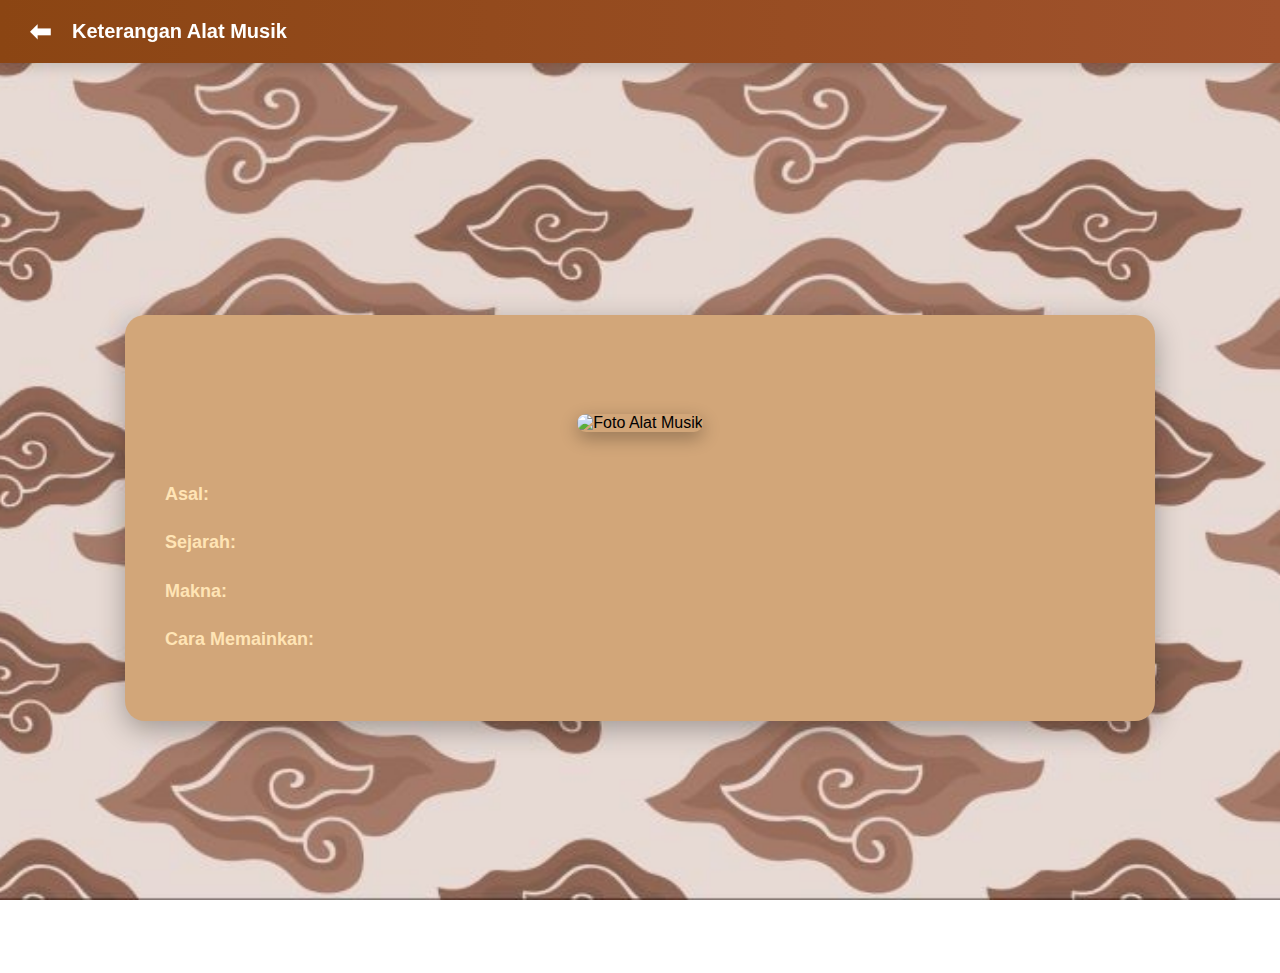
<file: html/alatmusik.html>
<!DOCTYPE html>
<html lang="id">
<head>
  <meta charset="UTF-8">
  <meta name="viewport" content="width=device-width, initial-scale=1.0">
  <title>Keterangan Alat Musik</title>
  <link rel="stylesheet" href="../css/alatmusik.css">
</head>
<body>

  <div class="navbar">
    <a href="search.html">⬅</a>
    <span>Keterangan Alat Musik</span>
  </div>

  <div class="container">
    <div class="content-box">
      <h1 id="nama"></h1>
      <img id="foto" alt="Foto Alat Musik">

      <p><strong>Asal:</strong> <span id="origin"></span></p>
      <p><strong>Sejarah:</strong> <span id="history"></span></p>
      <p><strong>Makna:</strong> <span id="meaning"></span></p>
      <p><strong>Cara Memainkan:</strong> <span id="howToPlaydetail"></span></p>
    </div>
  </div>

  <script src="../js/alatmusik.js"></script>
</body>
</html>
</file>
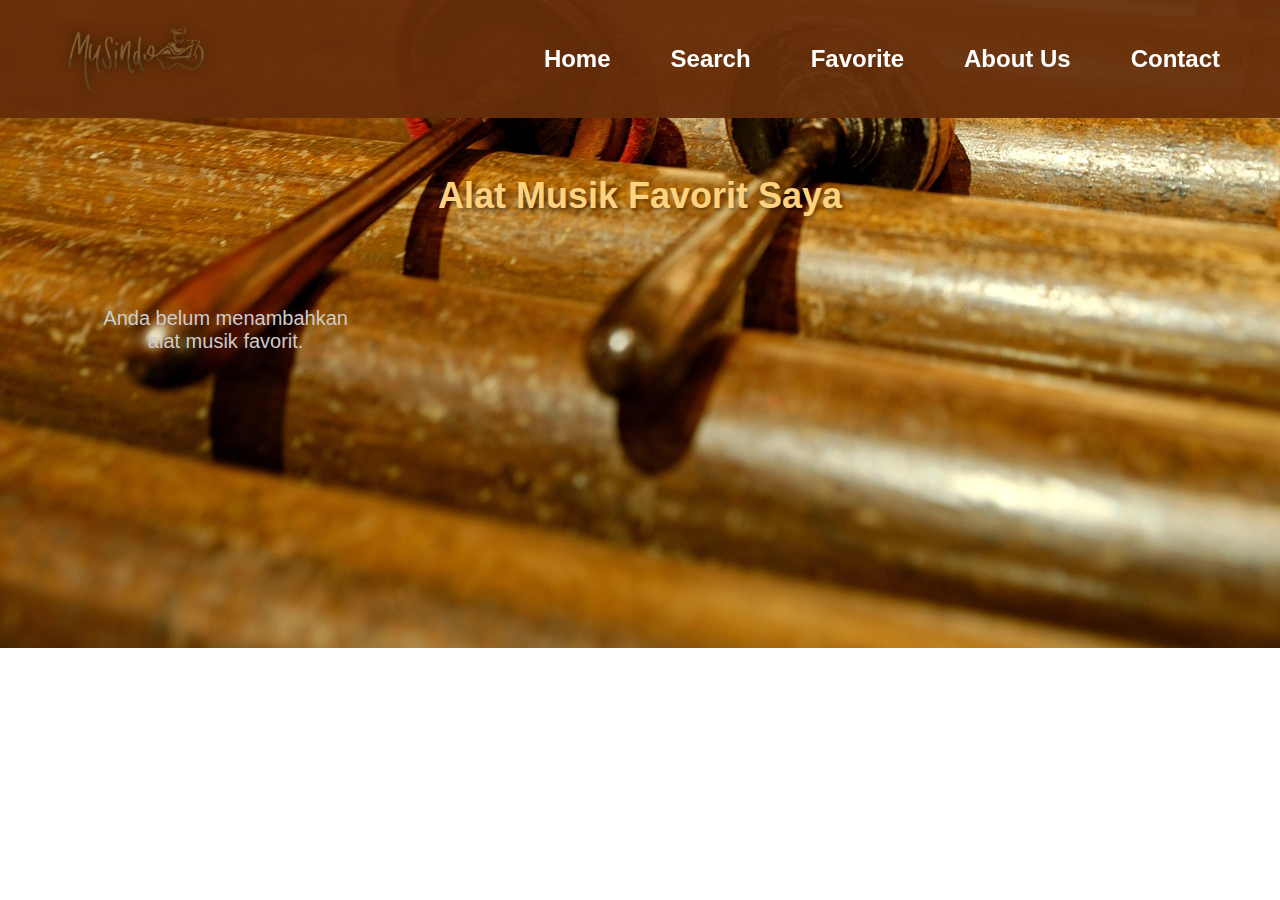
<file: html/favorites.html>
<!DOCTYPE html>
<html lang="id">
<head>
  <meta charset="UTF-8">
  <meta name="viewport" content="width=device-width, initial-scale=1.0">
  <title>Favorit Saya</title>
  <link rel="stylesheet" href="../css/search.css">
  <link rel="stylesheet" href="../css/favorites.css"> 
  <link rel="stylesheet" href="https://cdnjs.cloudflare.com/ajax/libs/font-awesome/6.5.0/css/all.min.css">
</head>
<body>

  <div class="navbar">
    <div class="logo">
      <img src="../images/logo musindo.png" alt="Musindo Logo">
    </div>
    <a href="index.html">Home</a>
    <a href="search.html">Search</a>
    <a href="favorites.html">Favorite</a>
    <a href="index.html#about">About Us</a>
    <a href="index.html#contact">Contact</a>
  </div>

  <main class="favorite-container">
    <h1>Alat Musik Favorit Saya</h1>
    <section id="favorite-results" class="results-section"></section>
  </main>

  <script src="../js/favorites.js"></script>
</body>
</html>
</file>
<file: css/alatmusik.css>
body {
  margin: 0;
  font-family: "Poppins", Arial, sans-serif;
  background: url('../images/background_1.jpeg') no-repeat center center fixed; /* background image */
  background-size: cover;
  
}

.navbar {
  display: flex;
  align-items: center;
  background: linear-gradient(90deg, #8b4513, #a0522d);
  color: white;
  padding: 16px 30px;
  font-size: 20px;
  font-weight: 600;
  box-shadow: 0 4px 12px rgba(0,0,0,0.15);
  position: sticky;
  top: 0;
  z-index: 1000;
}

.navbar a {
  text-decoration: none;
  color: white;
  margin-right: 20px;
  font-size: 26px;
  display: flex;
  align-items: center;
  transition: transform 0.2s ease;
}

.navbar a:hover {
  transform: translateX(-4px);
}

.container {
  display: flex;
  justify-content: center;
  align-items: center;
  min-height: calc(100vh - 70px);
  padding: 40px 20px;
}

.content-box {
  background: #d2a679;
  padding: 50px 40px;
  border-radius: 20px;
  width: 80%;
  max-width: 950px;
  text-align: center;
  box-shadow: 0 8px 28px rgba(0,0,0,0.3); 
  transition: transform 0.3s ease, box-shadow 0.3s ease;
}

.content-box:hover {
  transform: translateY(-6px);
  box-shadow: 0 12px 35px rgba(0,0,0,0.4);
}

.content-box h1 {
  margin-bottom: 12px;
  font-size: 36px;
  color: #fff; 
  font-weight: 800;
  letter-spacing: 1.2px;
}

.content-box h2 {
  font-size: 20px;
  color: #f5e6d3;
  margin-bottom: 22px;
  font-weight: 500;
  letter-spacing: 0.5px;
}

.content-box img {
  width: 70%;
  max-width: 500px;
  border-radius: 16px;
  margin: 25px 0 30px;
  box-shadow: 0 6px 18px rgba(0,0,0,0.3);
  transition: transform 0.3s ease;
}

.content-box img:hover {
  transform: scale(1.05);
}

.divider {
  height: 2px;
  width: 60%;
  margin: 20px auto;
  background: linear-gradient(90deg, transparent, #fff, transparent);
  border-radius: 2px;
}

.content-box p {
  text-align: justify;
  font-size: 18px;
  line-height: 1.8;
  margin: 16px 0;
  color: #fff;
}

.content-box strong {
  color: #ffe4b5;
}

.content-box ul {
  list-style: none;
  padding: 0;
  margin: 20px 0;
  text-align: left;
}

.content-box ul li {
  font-size: 17px;
  margin: 8px 0;
  padding-left: 28px;
  position: relative;
  color: #fff;
}

.content-box ul li::before {
  content: "✔";
  position: absolute;
  left: 0;
  color: #ffe4b5;
  font-weight: bold;
}

@media (max-width: 768px) {
  .navbar {
    font-size: 16px;
    padding: 15px 20px;
  }

  .container {
    padding: 20px;
  }
  
  .content-box {
    width: 95%;
    padding: 30px 20px;
  }

  .content-box h1 {
    font-size: 28px;
  }

  .content-box img {
    width: 90%;
  }

  .content-box p {
    font-size: 16px;
  }
}
</file>
<file: css/search.css>
* {
  margin: 0;
  padding: 0;
  box-sizing: border-box;
}

body {
  font-family: Arial, sans-serif;
  background: url('../images/background_3.jpg') no-repeat center center/cover;
  color: white;
}

.navbar {
  width: 100%;
  background: rgba(101, 45, 9, 0.95);
  padding: 45px 60px;
  position: fixed;
  top: 0;
  left: 0;
  display: flex;
  justify-content: flex-end;
  align-items: center;
  gap: 60px;
  z-index: 1000;
}

.logo {
  position: absolute;
  left: 50px;
  top: 50%;
  transform: translateY(-50%);
}

.logo img {
  height: 100px;
  width: auto;
  object-fit: contain;
  filter: drop-shadow(0 0 6px rgba(0,0,0,0.7));
}

.navbar a {
  color: white;
  text-decoration: none;
  font-weight: bold;
  font-size: 24px; 
  transition: color 0.3s;
}

.navbar a:hover {
  color: #ffd27f;
}

body {
    padding-top: 135px; 
}

a {
  text-decoration: none;
  color: inherit;
}

a:hover,
a:focus,
a:active {
  text-decoration: none;
  outline: none;
  box-shadow: none;
}

.search-section {
  margin-top: 120px;
  display: flex;
  flex-direction: column;
  align-items: center; 
  justify-content: center;
  padding: 40px 20px;
  gap: 20px; 
}

.search-container {
  display: flex;
  align-items: center;
  width: 100%;
  max-width: 700px;
  background: rgba(0,0,0,0.6);
  border-radius: 10px;
  overflow: hidden;
  box-shadow: 0 4px 12px rgba(0,0,0,0.4);
}

.search-container input {
  flex: 1;
  padding: 14px 16px;
  border: none;
  outline: none;
  font-size: 16px;
  background: transparent;
  color: white;
}

.search-container input::placeholder {
  color: #ccc;
}

.search-btn {
  display: flex;
  align-items: center;
  gap: 6px;
  background-color: transparent;
  border: none;
  border-left: 1px solid rgba(255, 255, 255, 0.2);
  color: white;
  padding: 14px 18px;
  cursor: pointer;
  transition: background 0.3s;
}

.search-btn:hover {
  background-color: rgba(255, 255, 255, 0.1);
}

.filter-btn {
  background: transparent; 
  border: none;
  border-left: 1px solid rgba(255, 255, 255, 0.2); 
  padding: 14px 18px;
  cursor: pointer;
  color: white;
  font-size: 16px;
  transition: background 0.3s;
}

.filter-btn:hover {
  background: rgba(255, 255, 255, 0.1);
}

.filter-panel {
  display: none;
  padding: 25px 30px;
  background: rgba(255, 255, 255, 0.98);
  border-radius: 12px;
  box-shadow: 0 6px 15px rgba(0,0,0,0.3);
  z-index: 20;
  width: 100%;
  max-width: 700px; 
  animation: fadeIn 0.25s ease-in-out;
  color: #333;
}

.filter-panel.show {
  display: block;
}

.filter-columns {
  display: flex;
  justify-content: space-around;
  gap: 40px;
}

.filter-col {
  flex: 1;
}

.filter-col h4 {
  margin-bottom: 15px;
  font-size: 16px;
  font-weight: bold;
  color: #8b4513;
  border-bottom: 2px solid #8b4513;
  padding-bottom: 8px;
}

.filter-col label {
  display: block;
  margin-bottom: 10px;
  font-size: 15px;
  cursor: pointer;
  color: #444;
}

.filter-col input[type="checkbox"] {
  margin-right: 10px;
  accent-color: #8b4513;
  transform: scale(1.1);
}

.filter-actions {
  margin-top: 25px;
  text-align: right;
}

.filter-actions button {
  padding: 10px 20px;
  background: #8b4513;
  color: white;
  border: none;
  border-radius: 8px;
  cursor: pointer;
  font-weight: bold;
  transition: background 0.3s;
}

.filter-actions button:hover {
  background: #a0522d;
}

@keyframes fadeIn {
  from {opacity: 0; transform: translateY(-8px);}
  to {opacity: 1; transform: translateY(0);}
}

.results-section {
  padding: 50px 40px;
  display: grid;
  grid-template-columns: repeat(4, 1fr);
  gap: 25px; 
  justify-items: center; 
}

.card-wrapper {
  position: relative;
  width: 260px; /
}

.card {
  background: rgba(210, 180, 140, 0.92);
  border-radius: 16px;
  padding: 16px;
  text-align: center;
  width: 100%; 
  height: 320px; 
  box-shadow: 0 6px 16px rgba(0,0,0,0.25);
  transition: transform 0.3s ease, box-shadow 0.3s ease;
  backdrop-filter: blur(4px);
  display: flex;
  flex-direction: column;
  justify-content: space-between; 
  align-items: center;
  text-decoration: none; 
  color: inherit; 
}

.card:hover {
  transform: translateY(-8px);
  box-shadow: 0 12px 28px rgba(0,0,0,0.35);
}

.card img {
  width: 100%; 
  height: 180px; 
  object-fit: cover;
  border-radius: 12px;
  box-shadow: 0 4px 12px rgba(0,0,0,0.25);
  transition: transform 0.3s ease;
}

.card:hover img {
  transform: scale(1.03);
}

.card-content {
  padding: 12px 8px 4px 8px;
  flex-grow: 1; 
  display: flex;
  flex-direction: column;
  justify-content: center; 
}

.card-content h3 {
  font-size: 18px;
  margin: 10px 0 4px 0;
  color: #5a2d0c;
  font-weight: 700;
  letter-spacing: 0.5px;
}

.card-content p {
  font-size: 14px;
  color: #2d1b0f;
  margin-top: 2px;
  line-height: 1.4;
}

.favorite-btn {
  position: absolute;
  top: 25px; 
  right: 25px; 
  font-size: 24px;
  color: rgba(255, 255, 255, 0.8);
  text-shadow: 0 1px 3px rgba(0,0,0,0.7);
  cursor: pointer;
  z-index: 10;
  transition: color 0.2s ease, transform 0.2s ease;
}

.favorite-btn:hover {
  transform: scale(1.15);
}

.favorite-btn.favorited {
  color: #ffc107; 
}

@media (max-width: 1024px) {
  .results-section {
    grid-template-columns: repeat(3, 1fr);
  }
}

@media (max-width: 768px) {
  .results-section {
    grid-template-columns: repeat(2, 1fr);
  }
  .card-wrapper {
    width: 280px; 
  }
}

@media (max-width: 480px) {
  .results-section {
    grid-template-columns: 1fr;
    padding: 20px;
  }
  .card-wrapper {
    width: 90%; 
    max-width: 90%; 
  }
}
</file>
<file: css/favorites.css>
.favorite-container {
  padding: 40px 20px;
  text-align: center;
  max-width: 1200px;
  margin: 0 auto;
}

.favorite-container h1 {
  font-size: 36px;
  color: #ffd27f;
  margin-bottom: 40px;
  text-shadow: 2px 2px 4px rgba(0,0,0,0.5);
}

#favorite-results:empty {
  display: flex;
  justify-content: center;
  align-items: center;
  min-height: 200px;
}

.no-favorites-message {
  font-size: 20px;
  color: #ccc;
}

@media (max-width: 768px) {
  .favorite-container {
    padding: 20px 15px; 
    max-width: 100%;
  }

  .favorite-container h1 {
    font-size: 28px; 
    margin-bottom: 30px;
  }
}
</file>
